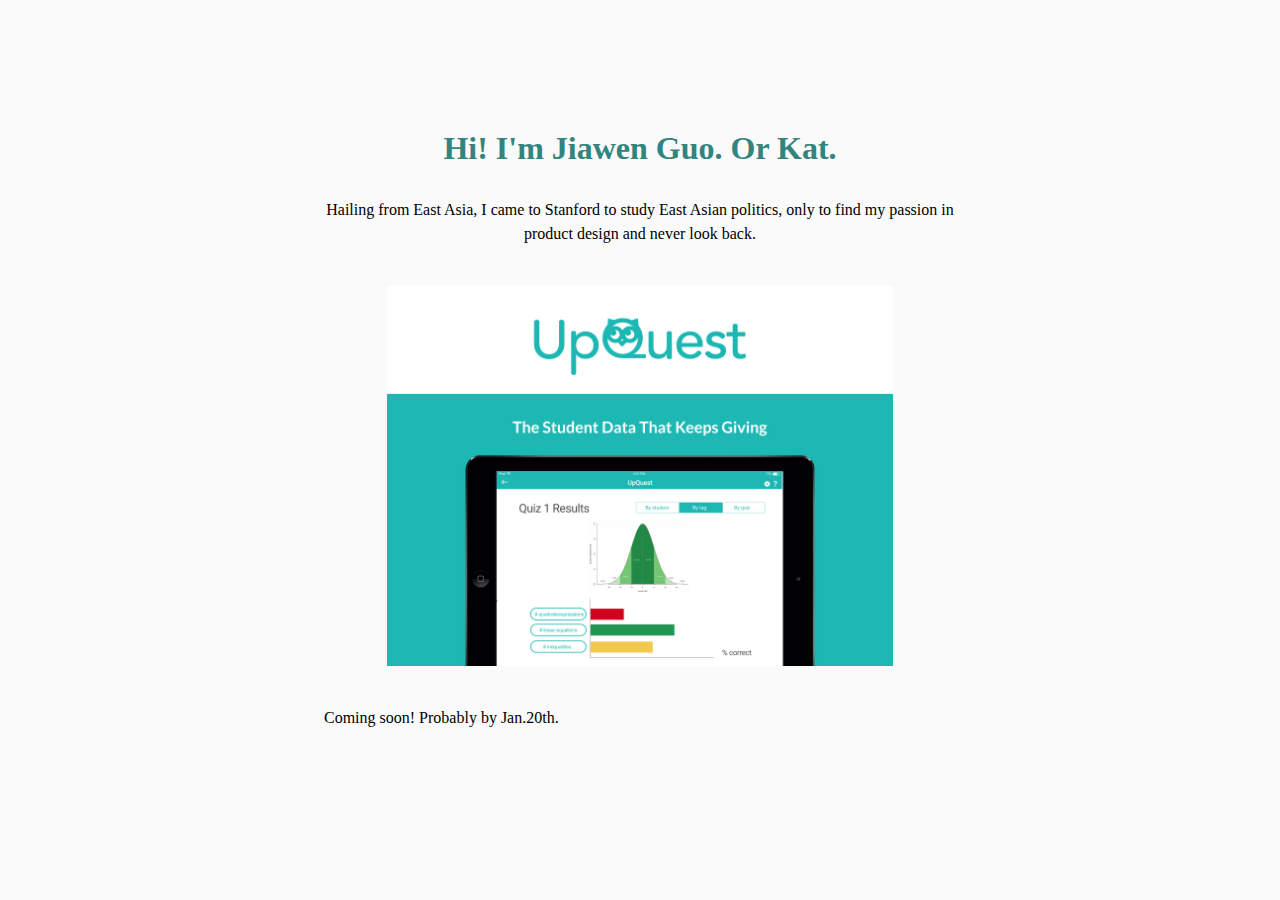
<file: portfolio/index.html>
<!DOCTYPE HTML>
<html>
    <head>
        <title>Jiawen (Kat) Guo</title>
        <link rel="stylesheet" type="text/css" href="main.css" />
    </head>
    <body>
        <h1>Hi! I'm Jiawen Guo. Or Kat.</h1>
        <p class = "index"> Hailing from East Asia, I came to Stanford to study East Asian politics, only to find my passion in product design and never look back. </p>
        <img src="imgs/Frame.jpg" class = "im"/>
        <p>Coming soon! Probably by Jan.20th.</p>
    </body>
</html>
</file>
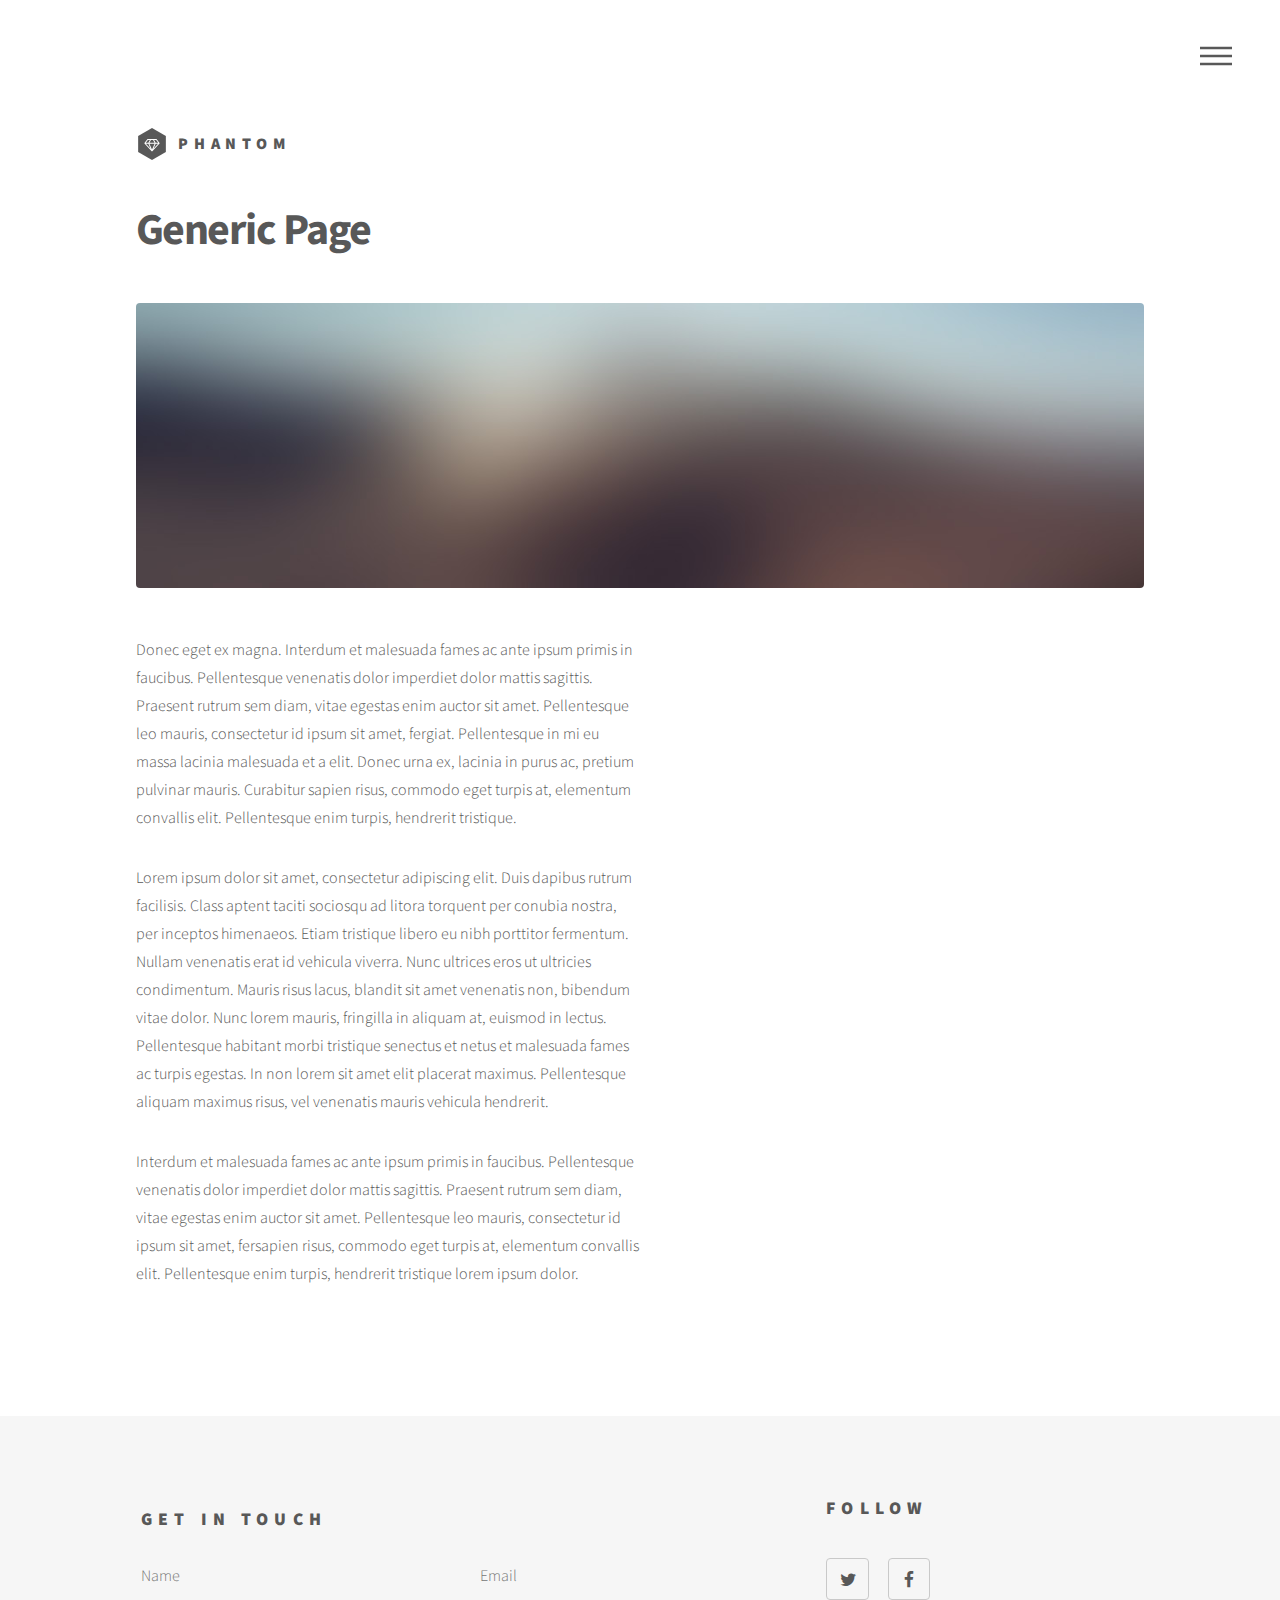
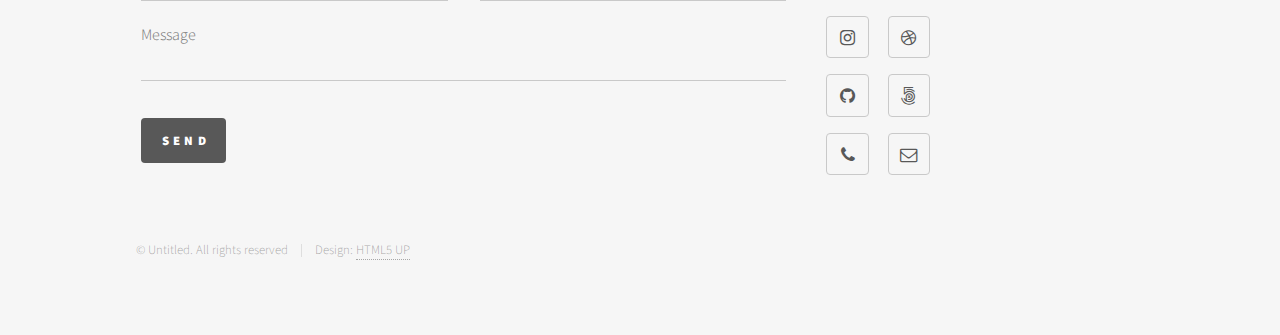
<file: generic.html>
<!DOCTYPE HTML>
<!--
	Phantom by HTML5 UP
	html5up.net | @ajlkn
	Free for personal and commercial use under the CCA 3.0 license (html5up.net/license)
-->
<html>
	<head>
		<title>Generic - Phantom by HTML5 UP</title>
		<meta charset="utf-8" />
		<meta name="viewport" content="width=device-width, initial-scale=1" />
		<!--[if lte IE 8]><script src="assets/js/ie/html5shiv.js"></script><![endif]-->
		<link rel="stylesheet" href="assets/css/main.css" />
		<!--[if lte IE 9]><link rel="stylesheet" href="assets/css/ie9.css" /><![endif]-->
		<!--[if lte IE 8]><link rel="stylesheet" href="assets/css/ie8.css" /><![endif]-->
	</head>
	<body>
		<!-- Wrapper -->
			<div id="wrapper">

				<!-- Header -->
					<header id="header">
						<div class="inner">

							<!-- Logo -->
								<a href="index.html" class="logo">
									<span class="symbol"><img src="images/logo.svg" alt="" /></span><span class="title">Phantom</span>
								</a>

							<!-- Nav -->
								<nav>
									<ul>
										<li><a href="#menu">Menu</a></li>
									</ul>
								</nav>

						</div>
					</header>

				<!-- Menu -->
					<nav id="menu">
						<h2>Menu</h2>
						<ul>
							<li><a href="index.html">Home</a></li>
							<li><a href="generic.html">Ipsum veroeros</a></li>
							<li><a href="generic.html">Tempus etiam</a></li>
							<li><a href="generic.html">Consequat dolor</a></li>
							<li><a href="elements.html">Elements</a></li>
						</ul>
					</nav>

				<!-- Main -->
					<div id="main">
						<div class="inner">
							<h1>Generic Page</h1>
							<span class="image main"><img src="images/pic13.jpg" alt="" /></span>
							<p>Donec eget ex magna. Interdum et malesuada fames ac ante ipsum primis in faucibus. Pellentesque venenatis dolor imperdiet dolor mattis sagittis. Praesent rutrum sem diam, vitae egestas enim auctor sit amet. Pellentesque leo mauris, consectetur id ipsum sit amet, fergiat. Pellentesque in mi eu massa lacinia malesuada et a elit. Donec urna ex, lacinia in purus ac, pretium pulvinar mauris. Curabitur sapien risus, commodo eget turpis at, elementum convallis elit. Pellentesque enim turpis, hendrerit tristique.</p>
							<p>Lorem ipsum dolor sit amet, consectetur adipiscing elit. Duis dapibus rutrum facilisis. Class aptent taciti sociosqu ad litora torquent per conubia nostra, per inceptos himenaeos. Etiam tristique libero eu nibh porttitor fermentum. Nullam venenatis erat id vehicula viverra. Nunc ultrices eros ut ultricies condimentum. Mauris risus lacus, blandit sit amet venenatis non, bibendum vitae dolor. Nunc lorem mauris, fringilla in aliquam at, euismod in lectus. Pellentesque habitant morbi tristique senectus et netus et malesuada fames ac turpis egestas. In non lorem sit amet elit placerat maximus. Pellentesque aliquam maximus risus, vel venenatis mauris vehicula hendrerit.</p>
							<p>Interdum et malesuada fames ac ante ipsum primis in faucibus. Pellentesque venenatis dolor imperdiet dolor mattis sagittis. Praesent rutrum sem diam, vitae egestas enim auctor sit amet. Pellentesque leo mauris, consectetur id ipsum sit amet, fersapien risus, commodo eget turpis at, elementum convallis elit. Pellentesque enim turpis, hendrerit tristique lorem ipsum dolor.</p>
						</div>
					</div>

				<!-- Footer -->
					<footer id="footer">
						<div class="inner">
							<section>
								<h2>Get in touch</h2>
								<form method="post" action="#">
									<div class="field half first">
										<input type="text" name="name" id="name" placeholder="Name" />
									</div>
									<div class="field half">
										<input type="email" name="email" id="email" placeholder="Email" />
									</div>
									<div class="field">
										<textarea name="message" id="message" placeholder="Message"></textarea>
									</div>
									<ul class="actions">
										<li><input type="submit" value="Send" class="special" /></li>
									</ul>
								</form>
							</section>
							<section>
								<h2>Follow</h2>
								<ul class="icons">
									<li><a href="#" class="icon style2 fa-twitter"><span class="label">Twitter</span></a></li>
									<li><a href="#" class="icon style2 fa-facebook"><span class="label">Facebook</span></a></li>
									<li><a href="#" class="icon style2 fa-instagram"><span class="label">Instagram</span></a></li>
									<li><a href="#" class="icon style2 fa-dribbble"><span class="label">Dribbble</span></a></li>
									<li><a href="#" class="icon style2 fa-github"><span class="label">GitHub</span></a></li>
									<li><a href="#" class="icon style2 fa-500px"><span class="label">500px</span></a></li>
									<li><a href="#" class="icon style2 fa-phone"><span class="label">Phone</span></a></li>
									<li><a href="#" class="icon style2 fa-envelope-o"><span class="label">Email</span></a></li>
								</ul>
							</section>
							<ul class="copyright">
								<li>&copy; Untitled. All rights reserved</li><li>Design: <a href="http://html5up.net">HTML5 UP</a></li>
							</ul>
						</div>
					</footer>

			</div>

		<!-- Scripts -->
			<script src="assets/js/jquery.min.js"></script>
			<script src="assets/js/skel.min.js"></script>
			<script src="assets/js/util.js"></script>
			<!--[if lte IE 8]><script src="assets/js/ie/respond.min.js"></script><![endif]-->
			<script src="assets/js/main.js"></script>

	</body>
</html>
</file>
<file: portfolio/main.css>
body {
  background-color:#FAFAFA;
  Margin-top:130px;
}
h1 {
  color:#32847d;
  text-align: center;
  font-family:Corbel;
  
}
h4 {
  font-family:Corbel;
  text-align:center;
  width:50%;
  margin:auto;
}
.im {
  width:40%;
  display: block;
  Margin-top:30px;
  margin-left: auto;
  margin-right: auto;
  margin-bottom: 30px;
}
p {
  width:50%;
  margin:auto;
  font-family:Baskerville;
  text-align: justify;
  Padding:10px;
  line-height:1.5;
}

p.index {
    text-align: center;
}
</file>
<file: assets/css/ie9.css>
/*
	Phantom by HTML5 UP
	html5up.net | @ajlkn
	Free for personal and commercial use under the CCA 3.0 license (html5up.net/license)
*/

/* Tiles */

	.tiles:after {
		content: '';
		display: block;
		clear: both;
	}

	.tiles article {
		float: left;
	}

		.tiles article > a {
			padding-top: 50%;
			margin-top: -1.75em;
		}

		body:not(.is-touch) .tiles article:hover > .image {
			-moz-transform: none;
			-webkit-transform: none;
			-ms-transform: none;
			transform: none;
		}

/* Footer */

	#footer > .inner section {
		float: left;
	}

	#footer > .inner .copyright {
		clear: both;
		padding-top: 4em;
	}
</file>
<file: assets/css/ie8.css>
/*
	Phantom by HTML5 UP
	html5up.net | @ajlkn
	Free for personal and commercial use under the CCA 3.0 license (html5up.net/license)
*/

/* Form */

	form .field {
		float: none !important;
		width: 100% !important;
		padding-left: 0 !important;
	}

/* Button */

	input[type="submit"],
	input[type="reset"],
	input[type="button"],
	button,
	.button {
		border: solid 2px #585858 !important;
	}

		input[type="submit"]:hover,
		input[type="reset"]:hover,
		input[type="button"]:hover,
		button:hover,
		.button:hover {
			border-color: #f2849e !important;
		}

		input[type="submit"].special,
		input[type="reset"].special,
		input[type="button"].special,
		button.special,
		.button.special {
			border: none !important;
		}

/* Tiles */

	.tiles article > .image:before, .tiles article > .image:after {
		display: none;
	}

/* Header */

	#header .logo .symbol {
		display: none;
	}

	#header nav ul li a[href="#menu"] {
		text-indent: 0;
		width: auto;
		font-size: 0.8em;
	}

		#header nav ul li a[href="#menu"]:before, #header nav ul li a[href="#menu"]:after {
			display: none;
		}

/* Footer */

	#footer > .inner section {
		width: 50%;
		margin-left: 3em;
	}

		#footer > .inner section:first-child {
			margin-left: 0;
			width: 40%;
		}
</file>
<file: assets/css/main.css>
@import url(font-awesome.min.css);
@import url("https://fonts.googleapis.com/css?family=Source+Sans+Pro:300,700,900");

/*
	Phantom by HTML5 UP
	html5up.net | @ajlkn
	Free for personal and commercial use under the CCA 3.0 license (html5up.net/license)
*/

/* Reset */

	html, body, div, span, applet, object, iframe, h1, h2, h3, h4, h5, h6, p, blockquote, pre, a, abbr, acronym, address, big, cite, code, del, dfn, em, img, ins, kbd, q, s, samp, small, strike, strong, sub, sup, tt, var, b, u, i, center, dl, dt, dd, ol, ul, li, fieldset, form, label, legend, table, caption, tbody, tfoot, thead, tr, th, td, article, aside, canvas, details, embed, figure, figcaption, footer, header, hgroup, menu, nav, output, ruby, section, summary, time, mark, audio, video {
		margin: auto;
		padding: 0;
		border: 0;
		font-size: 100%;
		font: inherit;
		vertical-align: baseline;
		
	}

	article, aside, details, figcaption, figure, footer, header, hgroup, menu, nav, section {
		display: block;
	}

	body {
		line-height: 1;
	}

	ol, ul {
		list-style: none;
	}

	blockquote, q {
		quotes: none;
	}

	blockquote:before, blockquote:after, q:before, q:after {
		content: '';
		content: none;
	}

	table {
		border-collapse: collapse;
		border-spacing: 0;
	}

	body {
		-webkit-text-size-adjust: none;
	}

/* Box Model */

	*, *:before, *:after {
		-moz-box-sizing: border-box;
		-webkit-box-sizing: border-box;
		box-sizing: border-box;
	}

/* Grid */

	.row {
		border-bottom: solid 1px transparent;
		-moz-box-sizing: border-box;
		-webkit-box-sizing: border-box;
		box-sizing: border-box;
	}

	.row > * {
		float: left;
		-moz-box-sizing: border-box;
		-webkit-box-sizing: border-box;
		box-sizing: border-box;
	}

	.row:after, .row:before {
		content: '';
		display: block;
		clear: both;
		height: 0;
	}

	.row.uniform > * > :first-child {
		margin-top: 0;
	}

	.row.uniform > * > :last-child {
		margin-bottom: 0;
	}

	.row.\30 \25 > * {
		padding: 0 0 0 0em;
	}

	.row.\30 \25 {
		margin: 0 0 -1px 0em;
	}

	.row.uniform.\30 \25 > * {
		padding: 0em 0 0 0em;
	}

	.row.uniform.\30 \25 {
		margin: 0em 0 -1px 0em;
	}

	.row > * {
		padding: 0 0 0 2em;
	}

	.row {
		margin: 0 0 -1px -2em;
	}

	.row.uniform > * {
		padding: 2em 0 0 2em;
	}

	.row.uniform {
		margin: -2em 0 -1px -2em;
	}

	.row.\32 00\25 > * {
		padding: 0 0 0 4em;
	}

	.row.\32 00\25 {
		margin: 0 0 -1px -4em;
	}

	.row.uniform.\32 00\25 > * {
		padding: 4em 0 0 4em;
	}

	.row.uniform.\32 00\25 {
		margin: -4em 0 -1px -4em;
	}

	.row.\31 50\25 > * {
		padding: 0 0 0 3em;
	}

	.row.\31 50\25 {
		margin: 0 0 -1px -3em;
	}

	.row.uniform.\31 50\25 > * {
		padding: 3em 0 0 3em;
	}

	.row.uniform.\31 50\25 {
		margin: -3em 0 -1px -3em;
	}

	.row.\35 0\25 > * {
		padding: 0 0 0 1em;
	}

	.row.\35 0\25 {
		margin: 0 0 -1px -1em;
	}

	.row.uniform.\35 0\25 > * {
		padding: 1em 0 0 1em;
	}

	.row.uniform.\35 0\25 {
		margin: -1em 0 -1px -1em;
	}

	.row.\32 5\25 > * {
		padding: 0 0 0 0.5em;
	}

	.row.\32 5\25 {
		margin: 0 0 -1px -0.5em;
	}

	.row.uniform.\32 5\25 > * {
		padding: 0.5em 0 0 0.5em;
	}

	.row.uniform.\32 5\25 {
		margin: -0.5em 0 -1px -0.5em;
	}

	.\31 2u, .\31 2u\24 {
		width: 100%;
		clear: none;
		margin-left: 0;
	}

	.\31 1u, .\31 1u\24 {
		width: 91.6666666667%;
		clear: none;
		margin-left: 0;
	}

	.\31 0u, .\31 0u\24 {
		width: 83.3333333333%;
		clear: none;
		margin-left: 0;
	}

	.\39 u, .\39 u\24 {
		width: 75%;
		clear: none;
		margin-left: 0;
	}

	.\38 u, .\38 u\24 {
		width: 66.6666666667%;
		clear: none;
		margin-left: 0;
	}

	.\37 u, .\37 u\24 {
		width: 58.3333333333%;
		clear: none;
		margin-left: 0;
	}

	.\36 u, .\36 u\24 {
		width: 50%;
		clear: none;
		margin-left: 0;
	}

	.\35 u, .\35 u\24 {
		width: 41.6666666667%;
		clear: none;
		margin-left: 0;
	}

	.\34 u, .\34 u\24 {
		width: 33.3333333333%;
		clear: none;
		margin-left: 0;
	}

	.\33 u, .\33 u\24 {
		width: 25%;
		clear: none;
		margin-left: 0;
	}

	.\32 u, .\32 u\24 {
		width: 16.6666666667%;
		clear: none;
		margin-left: 0;
	}

	.\31 u, .\31 u\24 {
		width: 8.3333333333%;
		clear: none;
		margin-left: 0;
	}

	.\31 2u\24 + *,
	.\31 1u\24 + *,
	.\31 0u\24 + *,
	.\39 u\24 + *,
	.\38 u\24 + *,
	.\37 u\24 + *,
	.\36 u\24 + *,
	.\35 u\24 + *,
	.\34 u\24 + *,
	.\33 u\24 + *,
	.\32 u\24 + *,
	.\31 u\24 + * {
		clear: left;
	}

	.\-11u {
		margin-left: 91.66667%;
	}

	.\-10u {
		margin-left: 83.33333%;
	}

	.\-9u {
		margin-left: 75%;
	}

	.\-8u {
		margin-left: 66.66667%;
	}

	.\-7u {
		margin-left: 58.33333%;
	}

	.\-6u {
		margin-left: 50%;
	}

	.\-5u {
		margin-left: 41.66667%;
	}

	.\-4u {
		margin-left: 33.33333%;
	}

	.\-3u {
		margin-left: 25%;
	}

	.\-2u {
		margin-left: 16.66667%;
	}

	.\-1u {
		margin-left: 8.33333%;
	}

	@media screen and (max-width: 1680px) {

		.row > * {
			padding: 0 0 0 2em;
		}

		.row {
			margin: 0 0 -1px -2em;
		}

		.row.uniform > * {
			padding: 2em 0 0 2em;
		}

		.row.uniform {
			margin: -2em 0 -1px -2em;
		}

		.row.\32 00\25 > * {
			padding: 0 0 0 4em;
		}

		.row.\32 00\25 {
			margin: 0 0 -1px -4em;
		}

		.row.uniform.\32 00\25 > * {
			padding: 4em 0 0 4em;
		}

		.row.uniform.\32 00\25 {
			margin: -4em 0 -1px -4em;
		}

		.row.\31 50\25 > * {
			padding: 0 0 0 3em;
		}

		.row.\31 50\25 {
			margin: 0 0 -1px -3em;
		}

		.row.uniform.\31 50\25 > * {
			padding: 3em 0 0 3em;
		}

		.row.uniform.\31 50\25 {
			margin: -3em 0 -1px -3em;
		}

		.row.\35 0\25 > * {
			padding: 0 0 0 1em;
		}

		.row.\35 0\25 {
			margin: 0 0 -1px -1em;
		}

		.row.uniform.\35 0\25 > * {
			padding: 1em 0 0 1em;
		}

		.row.uniform.\35 0\25 {
			margin: -1em 0 -1px -1em;
		}

		.row.\32 5\25 > * {
			padding: 0 0 0 0.5em;
		}

		.row.\32 5\25 {
			margin: 0 0 -1px -0.5em;
		}

		.row.uniform.\32 5\25 > * {
			padding: 0.5em 0 0 0.5em;
		}

		.row.uniform.\32 5\25 {
			margin: -0.5em 0 -1px -0.5em;
		}

		.\31 2u\28xlarge\29, .\31 2u\24\28xlarge\29 {
			width: 100%;
			clear: none;
			margin-left: 0;
		}

		.\31 1u\28xlarge\29, .\31 1u\24\28xlarge\29 {
			width: 91.6666666667%;
			clear: none;
			margin-left: 0;
		}

		.\31 0u\28xlarge\29, .\31 0u\24\28xlarge\29 {
			width: 83.3333333333%;
			clear: none;
			margin-left: 0;
		}

		.\39 u\28xlarge\29, .\39 u\24\28xlarge\29 {
			width: 75%;
			clear: none;
			margin-left: 0;
		}

		.\38 u\28xlarge\29, .\38 u\24\28xlarge\29 {
			width: 66.6666666667%;
			clear: none;
			margin-left: 0;
		}

		.\37 u\28xlarge\29, .\37 u\24\28xlarge\29 {
			width: 58.3333333333%;
			clear: none;
			margin-left: 0;
		}

		.\36 u\28xlarge\29, .\36 u\24\28xlarge\29 {
			width: 50%;
			clear: none;
			margin-left: 0;
		}

		.\35 u\28xlarge\29, .\35 u\24\28xlarge\29 {
			width: 41.6666666667%;
			clear: none;
			margin-left: 0;
		}

		.\34 u\28xlarge\29, .\34 u\24\28xlarge\29 {
			width: 33.3333333333%;
			clear: none;
			margin-left: 0;
		}

		.\33 u\28xlarge\29, .\33 u\24\28xlarge\29 {
			width: 25%;
			clear: none;
			margin-left: 0;
		}

		.\32 u\28xlarge\29, .\32 u\24\28xlarge\29 {
			width: 16.6666666667%;
			clear: none;
			margin-left: 0;
		}

		.\31 u\28xlarge\29, .\31 u\24\28xlarge\29 {
			width: 8.3333333333%;
			clear: none;
			margin-left: 0;
		}

		.\31 2u\24\28xlarge\29 + *,
		.\31 1u\24\28xlarge\29 + *,
		.\31 0u\24\28xlarge\29 + *,
		.\39 u\24\28xlarge\29 + *,
		.\38 u\24\28xlarge\29 + *,
		.\37 u\24\28xlarge\29 + *,
		.\36 u\24\28xlarge\29 + *,
		.\35 u\24\28xlarge\29 + *,
		.\34 u\24\28xlarge\29 + *,
		.\33 u\24\28xlarge\29 + *,
		.\32 u\24\28xlarge\29 + *,
		.\31 u\24\28xlarge\29 + * {
			clear: left;
		}

		.\-11u\28xlarge\29 {
			margin-left: 91.66667%;
		}

		.\-10u\28xlarge\29 {
			margin-left: 83.33333%;
		}

		.\-9u\28xlarge\29 {
			margin-left: 75%;
		}

		.\-8u\28xlarge\29 {
			margin-left: 66.66667%;
		}

		.\-7u\28xlarge\29 {
			margin-left: 58.33333%;
		}

		.\-6u\28xlarge\29 {
			margin-left: 50%;
		}

		.\-5u\28xlarge\29 {
			margin-left: 41.66667%;
		}

		.\-4u\28xlarge\29 {
			margin-left: 33.33333%;
		}

		.\-3u\28xlarge\29 {
			margin-left: 25%;
		}

		.\-2u\28xlarge\29 {
			margin-left: 16.66667%;
		}

		.\-1u\28xlarge\29 {
			margin-left: 8.33333%;
		}

	}

	@media screen and (max-width: 1280px) {

		.row > * {
			padding: 0 0 0 2em;
		}

		.row {
			margin: 0 0 -1px -2em;
		}

		.row.uniform > * {
			padding: 2em 0 0 2em;
		}

		.row.uniform {
			margin: -2em 0 -1px -2em;
		}

		.row.\32 00\25 > * {
			padding: 0 0 0 4em;
		}

		.row.\32 00\25 {
			margin: 0 0 -1px -4em;
		}

		.row.uniform.\32 00\25 > * {
			padding: 4em 0 0 4em;
		}

		.row.uniform.\32 00\25 {
			margin: -4em 0 -1px -4em;
		}

		.row.\31 50\25 > * {
			padding: 0 0 0 3em;
		}

		.row.\31 50\25 {
			margin: 0 0 -1px -3em;
		}

		.row.uniform.\31 50\25 > * {
			padding: 3em 0 0 3em;
		}

		.row.uniform.\31 50\25 {
			margin: -3em 0 -1px -3em;
		}

		.row.\35 0\25 > * {
			padding: 0 0 0 1em;
		}

		.row.\35 0\25 {
			margin: 0 0 -1px -1em;
		}

		.row.uniform.\35 0\25 > * {
			padding: 1em 0 0 1em;
		}

		.row.uniform.\35 0\25 {
			margin: -1em 0 -1px -1em;
		}

		.row.\32 5\25 > * {
			padding: 0 0 0 0.5em;
		}

		.row.\32 5\25 {
			margin: 0 0 -1px -0.5em;
		}

		.row.uniform.\32 5\25 > * {
			padding: 0.5em 0 0 0.5em;
		}

		.row.uniform.\32 5\25 {
			margin: -0.5em 0 -1px -0.5em;
		}

		.\31 2u\28large\29, .\31 2u\24\28large\29 {
			width: 100%;
			clear: none;
			margin-left: 0;
		}

		.\31 1u\28large\29, .\31 1u\24\28large\29 {
			width: 91.6666666667%;
			clear: none;
			margin-left: 0;
		}

		.\31 0u\28large\29, .\31 0u\24\28large\29 {
			width: 83.3333333333%;
			clear: none;
			margin-left: 0;
		}

		.\39 u\28large\29, .\39 u\24\28large\29 {
			width: 75%;
			clear: none;
			margin-left: 0;
		}

		.\38 u\28large\29, .\38 u\24\28large\29 {
			width: 66.6666666667%;
			clear: none;
			margin-left: 0;
		}

		.\37 u\28large\29, .\37 u\24\28large\29 {
			width: 58.3333333333%;
			clear: none;
			margin-left: 0;
		}

		.\36 u\28large\29, .\36 u\24\28large\29 {
			width: 50%;
			clear: none;
			margin-left: 0;
		}

		.\35 u\28large\29, .\35 u\24\28large\29 {
			width: 41.6666666667%;
			clear: none;
			margin-left: 0;
		}

		.\34 u\28large\29, .\34 u\24\28large\29 {
			width: 33.3333333333%;
			clear: none;
			margin-left: 0;
		}

		.\33 u\28large\29, .\33 u\24\28large\29 {
			width: 25%;
			clear: none;
			margin-left: 0;
		}

		.\32 u\28large\29, .\32 u\24\28large\29 {
			width: 16.6666666667%;
			clear: none;
			margin-left: 0;
		}

		.\31 u\28large\29, .\31 u\24\28large\29 {
			width: 8.3333333333%;
			clear: none;
			margin-left: 0;
		}

		.\31 2u\24\28large\29 + *,
		.\31 1u\24\28large\29 + *,
		.\31 0u\24\28large\29 + *,
		.\39 u\24\28large\29 + *,
		.\38 u\24\28large\29 + *,
		.\37 u\24\28large\29 + *,
		.\36 u\24\28large\29 + *,
		.\35 u\24\28large\29 + *,
		.\34 u\24\28large\29 + *,
		.\33 u\24\28large\29 + *,
		.\32 u\24\28large\29 + *,
		.\31 u\24\28large\29 + * {
			clear: left;
		}

		.\-11u\28large\29 {
			margin-left: 91.66667%;
		}

		.\-10u\28large\29 {
			margin-left: 83.33333%;
		}

		.\-9u\28large\29 {
			margin-left: 75%;
		}

		.\-8u\28large\29 {
			margin-left: 66.66667%;
		}

		.\-7u\28large\29 {
			margin-left: 58.33333%;
		}

		.\-6u\28large\29 {
			margin-left: 50%;
		}

		.\-5u\28large\29 {
			margin-left: 41.66667%;
		}

		.\-4u\28large\29 {
			margin-left: 33.33333%;
		}

		.\-3u\28large\29 {
			margin-left: 25%;
		}

		.\-2u\28large\29 {
			margin-left: 16.66667%;
		}

		.\-1u\28large\29 {
			margin-left: 8.33333%;
		}

	}

	@media screen and (max-width: 980px) {

		.row > * {
			padding: 0 0 0 1.5em;
		}

		.row {
			margin: 0 0 -1px -1.5em;
		}

		.row.uniform > * {
			padding: 1.5em 0 0 1.5em;
		}

		.row.uniform {
			margin: -1.5em 0 -1px -1.5em;
		}

		.row.\32 00\25 > * {
			padding: 0 0 0 3em;
		}

		.row.\32 00\25 {
			margin: 0 0 -1px -3em;
		}

		.row.uniform.\32 00\25 > * {
			padding: 3em 0 0 3em;
		}

		.row.uniform.\32 00\25 {
			margin: -3em 0 -1px -3em;
		}

		.row.\31 50\25 > * {
			padding: 0 0 0 2.25em;
		}

		.row.\31 50\25 {
			margin: 0 0 -1px -2.25em;
		}

		.row.uniform.\31 50\25 > * {
			padding: 2.25em 0 0 2.25em;
		}

		.row.uniform.\31 50\25 {
			margin: -2.25em 0 -1px -2.25em;
		}

		.row.\35 0\25 > * {
			padding: 0 0 0 0.75em;
		}

		.row.\35 0\25 {
			margin: 0 0 -1px -0.75em;
		}

		.row.uniform.\35 0\25 > * {
			padding: 0.75em 0 0 0.75em;
		}

		.row.uniform.\35 0\25 {
			margin: -0.75em 0 -1px -0.75em;
		}

		.row.\32 5\25 > * {
			padding: 0 0 0 0.375em;
		}

		.row.\32 5\25 {
			margin: 0 0 -1px -0.375em;
		}

		.row.uniform.\32 5\25 > * {
			padding: 0.375em 0 0 0.375em;
		}

		.row.uniform.\32 5\25 {
			margin: -0.375em 0 -1px -0.375em;
		}

		.\31 2u\28medium\29, .\31 2u\24\28medium\29 {
			width: 100%;
			clear: none;
			margin-left: 0;
		}

		.\31 1u\28medium\29, .\31 1u\24\28medium\29 {
			width: 91.6666666667%;
			clear: none;
			margin-left: 0;
		}

		.\31 0u\28medium\29, .\31 0u\24\28medium\29 {
			width: 83.3333333333%;
			clear: none;
			margin-left: 0;
		}

		.\39 u\28medium\29, .\39 u\24\28medium\29 {
			width: 75%;
			clear: none;
			margin-left: 0;
		}

		.\38 u\28medium\29, .\38 u\24\28medium\29 {
			width: 66.6666666667%;
			clear: none;
			margin-left: 0;
		}

		.\37 u\28medium\29, .\37 u\24\28medium\29 {
			width: 58.3333333333%;
			clear: none;
			margin-left: 0;
		}

		.\36 u\28medium\29, .\36 u\24\28medium\29 {
			width: 50%;
			clear: none;
			margin-left: 0;
		}

		.\35 u\28medium\29, .\35 u\24\28medium\29 {
			width: 41.6666666667%;
			clear: none;
			margin-left: 0;
		}

		.\34 u\28medium\29, .\34 u\24\28medium\29 {
			width: 33.3333333333%;
			clear: none;
			margin-left: 0;
		}

		.\33 u\28medium\29, .\33 u\24\28medium\29 {
			width: 25%;
			clear: none;
			margin-left: 0;
		}

		.\32 u\28medium\29, .\32 u\24\28medium\29 {
			width: 16.6666666667%;
			clear: none;
			margin-left: 0;
		}

		.\31 u\28medium\29, .\31 u\24\28medium\29 {
			width: 8.3333333333%;
			clear: none;
			margin-left: 0;
		}

		.\31 2u\24\28medium\29 + *,
		.\31 1u\24\28medium\29 + *,
		.\31 0u\24\28medium\29 + *,
		.\39 u\24\28medium\29 + *,
		.\38 u\24\28medium\29 + *,
		.\37 u\24\28medium\29 + *,
		.\36 u\24\28medium\29 + *,
		.\35 u\24\28medium\29 + *,
		.\34 u\24\28medium\29 + *,
		.\33 u\24\28medium\29 + *,
		.\32 u\24\28medium\29 + *,
		.\31 u\24\28medium\29 + * {
			clear: left;
		}

		.\-11u\28medium\29 {
			margin-left: 91.66667%;
		}

		.\-10u\28medium\29 {
			margin-left: 83.33333%;
		}

		.\-9u\28medium\29 {
			margin-left: 75%;
		}

		.\-8u\28medium\29 {
			margin-left: 66.66667%;
		}

		.\-7u\28medium\29 {
			margin-left: 58.33333%;
		}

		.\-6u\28medium\29 {
			margin-left: 50%;
		}

		.\-5u\28medium\29 {
			margin-left: 41.66667%;
		}

		.\-4u\28medium\29 {
			margin-left: 33.33333%;
		}

		.\-3u\28medium\29 {
			margin-left: 25%;
		}

		.\-2u\28medium\29 {
			margin-left: 16.66667%;
		}

		.\-1u\28medium\29 {
			margin-left: 8.33333%;
		}

	}

	@media screen and (max-width: 736px) {

		.row > * {
			padding: 0 0 0 1em;
		}

		.row {
			margin: 0 0 -1px -1em;
		}

		.row.uniform > * {
			padding: 1em 0 0 1em;
		}

		.row.uniform {
			margin: -1em 0 -1px -1em;
		}

		.row.\32 00\25 > * {
			padding: 0 0 0 2em;
		}

		.row.\32 00\25 {
			margin: 0 0 -1px -2em;
		}

		.row.uniform.\32 00\25 > * {
			padding: 2em 0 0 2em;
		}

		.row.uniform.\32 00\25 {
			margin: -2em 0 -1px -2em;
		}

		.row.\31 50\25 > * {
			padding: 0 0 0 1.5em;
		}

		.row.\31 50\25 {
			margin: 0 0 -1px -1.5em;
		}

		.row.uniform.\31 50\25 > * {
			padding: 1.5em 0 0 1.5em;
		}

		.row.uniform.\31 50\25 {
			margin: -1.5em 0 -1px -1.5em;
		}

		.row.\35 0\25 > * {
			padding: 0 0 0 0.5em;
		}

		.row.\35 0\25 {
			margin: 0 0 -1px -0.5em;
		}

		.row.uniform.\35 0\25 > * {
			padding: 0.5em 0 0 0.5em;
		}

		.row.uniform.\35 0\25 {
			margin: -0.5em 0 -1px -0.5em;
		}

		.row.\32 5\25 > * {
			padding: 0 0 0 0.25em;
		}

		.row.\32 5\25 {
			margin: 0 0 -1px -0.25em;
		}

		.row.uniform.\32 5\25 > * {
			padding: 0.25em 0 0 0.25em;
		}

		.row.uniform.\32 5\25 {
			margin: -0.25em 0 -1px -0.25em;
		}

		.\31 2u\28small\29, .\31 2u\24\28small\29 {
			width: 100%;
			clear: none;
			margin-left: 0;
		}

		.\31 1u\28small\29, .\31 1u\24\28small\29 {
			width: 91.6666666667%;
			clear: none;
			margin-left: 0;
		}

		.\31 0u\28small\29, .\31 0u\24\28small\29 {
			width: 83.3333333333%;
			clear: none;
			margin-left: 0;
		}

		.\39 u\28small\29, .\39 u\24\28small\29 {
			width: 75%;
			clear: none;
			margin-left: 0;
		}

		.\38 u\28small\29, .\38 u\24\28small\29 {
			width: 66.6666666667%;
			clear: none;
			margin-left: 0;
		}

		.\37 u\28small\29, .\37 u\24\28small\29 {
			width: 58.3333333333%;
			clear: none;
			margin-left: 0;
		}

		.\36 u\28small\29, .\36 u\24\28small\29 {
			width: 50%;
			clear: none;
			margin-left: 0;
		}

		.\35 u\28small\29, .\35 u\24\28small\29 {
			width: 41.6666666667%;
			clear: none;
			margin-left: 0;
		}

		.\34 u\28small\29, .\34 u\24\28small\29 {
			width: 33.3333333333%;
			clear: none;
			margin-left: 0;
		}

		.\33 u\28small\29, .\33 u\24\28small\29 {
			width: 25%;
			clear: none;
			margin-left: 0;
		}

		.\32 u\28small\29, .\32 u\24\28small\29 {
			width: 16.6666666667%;
			clear: none;
			margin-left: 0;
		}

		.\31 u\28small\29, .\31 u\24\28small\29 {
			width: 8.3333333333%;
			clear: none;
			margin-left: 0;
		}

		.\31 2u\24\28small\29 + *,
		.\31 1u\24\28small\29 + *,
		.\31 0u\24\28small\29 + *,
		.\39 u\24\28small\29 + *,
		.\38 u\24\28small\29 + *,
		.\37 u\24\28small\29 + *,
		.\36 u\24\28small\29 + *,
		.\35 u\24\28small\29 + *,
		.\34 u\24\28small\29 + *,
		.\33 u\24\28small\29 + *,
		.\32 u\24\28small\29 + *,
		.\31 u\24\28small\29 + * {
			clear: left;
		}

		.\-11u\28small\29 {
			margin-left: 91.66667%;
		}

		.\-10u\28small\29 {
			margin-left: 83.33333%;
		}

		.\-9u\28small\29 {
			margin-left: 75%;
		}

		.\-8u\28small\29 {
			margin-left: 66.66667%;
		}

		.\-7u\28small\29 {
			margin-left: 58.33333%;
		}

		.\-6u\28small\29 {
			margin-left: 50%;
		}

		.\-5u\28small\29 {
			margin-left: 41.66667%;
		}

		.\-4u\28small\29 {
			margin-left: 33.33333%;
		}

		.\-3u\28small\29 {
			margin-left: 25%;
		}

		.\-2u\28small\29 {
			margin-left: 16.66667%;
		}

		.\-1u\28small\29 {
			margin-left: 8.33333%;
		}

	}

	@media screen and (max-width: 480px) {

		.row > * {
			padding: 0 0 0 1em;
		}

		.row {
			margin: 0 0 -1px -1em;
		}

		.row.uniform > * {
			padding: 1em 0 0 1em;
		}

		.row.uniform {
			margin: -1em 0 -1px -1em;
		}

		.row.\32 00\25 > * {
			padding: 0 0 0 2em;
		}

		.row.\32 00\25 {
			margin: 0 0 -1px -2em;
		}

		.row.uniform.\32 00\25 > * {
			padding: 2em 0 0 2em;
		}

		.row.uniform.\32 00\25 {
			margin: -2em 0 -1px -2em;
		}

		.row.\31 50\25 > * {
			padding: 0 0 0 1.5em;
		}

		.row.\31 50\25 {
			margin: 0 0 -1px -1.5em;
		}

		.row.uniform.\31 50\25 > * {
			padding: 1.5em 0 0 1.5em;
		}

		.row.uniform.\31 50\25 {
			margin: -1.5em 0 -1px -1.5em;
		}

		.row.\35 0\25 > * {
			padding: 0 0 0 0.5em;
		}

		.row.\35 0\25 {
			margin: 0 0 -1px -0.5em;
		}

		.row.uniform.\35 0\25 > * {
			padding: 0.5em 0 0 0.5em;
		}

		.row.uniform.\35 0\25 {
			margin: -0.5em 0 -1px -0.5em;
		}

		.row.\32 5\25 > * {
			padding: 0 0 0 0.25em;
		}

		.row.\32 5\25 {
			margin: 0 0 -1px -0.25em;
		}

		.row.uniform.\32 5\25 > * {
			padding: 0.25em 0 0 0.25em;
		}

		.row.uniform.\32 5\25 {
			margin: -0.25em 0 -1px -0.25em;
		}

		.\31 2u\28xsmall\29, .\31 2u\24\28xsmall\29 {
			width: 100%;
			clear: none;
			margin-left: 0;
		}

		.\31 1u\28xsmall\29, .\31 1u\24\28xsmall\29 {
			width: 91.6666666667%;
			clear: none;
			margin-left: 0;
		}

		.\31 0u\28xsmall\29, .\31 0u\24\28xsmall\29 {
			width: 83.3333333333%;
			clear: none;
			margin-left: 0;
		}

		.\39 u\28xsmall\29, .\39 u\24\28xsmall\29 {
			width: 75%;
			clear: none;
			margin-left: 0;
		}

		.\38 u\28xsmall\29, .\38 u\24\28xsmall\29 {
			width: 66.6666666667%;
			clear: none;
			margin-left: 0;
		}

		.\37 u\28xsmall\29, .\37 u\24\28xsmall\29 {
			width: 58.3333333333%;
			clear: none;
			margin-left: 0;
		}

		.\36 u\28xsmall\29, .\36 u\24\28xsmall\29 {
			width: 50%;
			clear: none;
			margin-left: 0;
		}

		.\35 u\28xsmall\29, .\35 u\24\28xsmall\29 {
			width: 41.6666666667%;
			clear: none;
			margin-left: 0;
		}

		.\34 u\28xsmall\29, .\34 u\24\28xsmall\29 {
			width: 33.3333333333%;
			clear: none;
			margin-left: 0;
		}

		.\33 u\28xsmall\29, .\33 u\24\28xsmall\29 {
			width: 25%;
			clear: none;
			margin-left: 0;
		}

		.\32 u\28xsmall\29, .\32 u\24\28xsmall\29 {
			width: 16.6666666667%;
			clear: none;
			margin-left: 0;
		}

		.\31 u\28xsmall\29, .\31 u\24\28xsmall\29 {
			width: 8.3333333333%;
			clear: none;
			margin-left: 0;
		}

		.\31 2u\24\28xsmall\29 + *,
		.\31 1u\24\28xsmall\29 + *,
		.\31 0u\24\28xsmall\29 + *,
		.\39 u\24\28xsmall\29 + *,
		.\38 u\24\28xsmall\29 + *,
		.\37 u\24\28xsmall\29 + *,
		.\36 u\24\28xsmall\29 + *,
		.\35 u\24\28xsmall\29 + *,
		.\34 u\24\28xsmall\29 + *,
		.\33 u\24\28xsmall\29 + *,
		.\32 u\24\28xsmall\29 + *,
		.\31 u\24\28xsmall\29 + * {
			clear: left;
		}

		.\-11u\28xsmall\29 {
			margin-left: 91.66667%;
		}

		.\-10u\28xsmall\29 {
			margin-left: 83.33333%;
		}

		.\-9u\28xsmall\29 {
			margin-left: 75%;
		}

		.\-8u\28xsmall\29 {
			margin-left: 66.66667%;
		}

		.\-7u\28xsmall\29 {
			margin-left: 58.33333%;
		}

		.\-6u\28xsmall\29 {
			margin-left: 50%;
		}

		.\-5u\28xsmall\29 {
			margin-left: 41.66667%;
		}

		.\-4u\28xsmall\29 {
			margin-left: 33.33333%;
		}

		.\-3u\28xsmall\29 {
			margin-left: 25%;
		}

		.\-2u\28xsmall\29 {
			margin-left: 16.66667%;
		}

		.\-1u\28xsmall\29 {
			margin-left: 8.33333%;
		}

	}

	@media screen and (max-width: 360px) {

		.row > * {
			padding: 0 0 0 1em;
		}

		.row {
			margin: 0 0 -1px -1em;
		}

		.row.uniform > * {
			padding: 1em 0 0 1em;
		}

		.row.uniform {
			margin: -1em 0 -1px -1em;
		}

		.row.\32 00\25 > * {
			padding: 0 0 0 2em;
		}

		.row.\32 00\25 {
			margin: 0 0 -1px -2em;
		}

		.row.uniform.\32 00\25 > * {
			padding: 2em 0 0 2em;
		}

		.row.uniform.\32 00\25 {
			margin: -2em 0 -1px -2em;
		}

		.row.\31 50\25 > * {
			padding: 0 0 0 1.5em;
		}

		.row.\31 50\25 {
			margin: 0 0 -1px -1.5em;
		}

		.row.uniform.\31 50\25 > * {
			padding: 1.5em 0 0 1.5em;
		}

		.row.uniform.\31 50\25 {
			margin: -1.5em 0 -1px -1.5em;
		}

		.row.\35 0\25 > * {
			padding: 0 0 0 0.5em;
		}

		.row.\35 0\25 {
			margin: 0 0 -1px -0.5em;
		}

		.row.uniform.\35 0\25 > * {
			padding: 0.5em 0 0 0.5em;
		}

		.row.uniform.\35 0\25 {
			margin: -0.5em 0 -1px -0.5em;
		}

		.row.\32 5\25 > * {
			padding: 0 0 0 0.25em;
		}

		.row.\32 5\25 {
			margin: 0 0 -1px -0.25em;
		}

		.row.uniform.\32 5\25 > * {
			padding: 0.25em 0 0 0.25em;
		}

		.row.uniform.\32 5\25 {
			margin: -0.25em 0 -1px -0.25em;
		}

		.\31 2u\28xxsmall\29, .\31 2u\24\28xxsmall\29 {
			width: 100%;
			clear: none;
			margin-left: 0;
		}

		.\31 1u\28xxsmall\29, .\31 1u\24\28xxsmall\29 {
			width: 91.6666666667%;
			clear: none;
			margin-left: 0;
		}

		.\31 0u\28xxsmall\29, .\31 0u\24\28xxsmall\29 {
			width: 83.3333333333%;
			clear: none;
			margin-left: 0;
		}

		.\39 u\28xxsmall\29, .\39 u\24\28xxsmall\29 {
			width: 75%;
			clear: none;
			margin-left: 0;
		}

		.\38 u\28xxsmall\29, .\38 u\24\28xxsmall\29 {
			width: 66.6666666667%;
			clear: none;
			margin-left: 0;
		}

		.\37 u\28xxsmall\29, .\37 u\24\28xxsmall\29 {
			width: 58.3333333333%;
			clear: none;
			margin-left: 0;
		}

		.\36 u\28xxsmall\29, .\36 u\24\28xxsmall\29 {
			width: 50%;
			clear: none;
			margin-left: 0;
		}

		.\35 u\28xxsmall\29, .\35 u\24\28xxsmall\29 {
			width: 41.6666666667%;
			clear: none;
			margin-left: 0;
		}

		.\34 u\28xxsmall\29, .\34 u\24\28xxsmall\29 {
			width: 33.3333333333%;
			clear: none;
			margin-left: 0;
		}

		.\33 u\28xxsmall\29, .\33 u\24\28xxsmall\29 {
			width: 25%;
			clear: none;
			margin-left: 0;
		}

		.\32 u\28xxsmall\29, .\32 u\24\28xxsmall\29 {
			width: 16.6666666667%;
			clear: none;
			margin-left: 0;
		}

		.\31 u\28xxsmall\29, .\31 u\24\28xxsmall\29 {
			width: 8.3333333333%;
			clear: none;
			margin-left: 0;
		}

		.\31 2u\24\28xxsmall\29 + *,
		.\31 1u\24\28xxsmall\29 + *,
		.\31 0u\24\28xxsmall\29 + *,
		.\39 u\24\28xxsmall\29 + *,
		.\38 u\24\28xxsmall\29 + *,
		.\37 u\24\28xxsmall\29 + *,
		.\36 u\24\28xxsmall\29 + *,
		.\35 u\24\28xxsmall\29 + *,
		.\34 u\24\28xxsmall\29 + *,
		.\33 u\24\28xxsmall\29 + *,
		.\32 u\24\28xxsmall\29 + *,
		.\31 u\24\28xxsmall\29 + * {
			clear: left;
		}

		.\-11u\28xxsmall\29 {
			margin-left: 91.66667%;
		}

		.\-10u\28xxsmall\29 {
			margin-left: 83.33333%;
		}

		.\-9u\28xxsmall\29 {
			margin-left: 75%;
		}

		.\-8u\28xxsmall\29 {
			margin-left: 66.66667%;
		}

		.\-7u\28xxsmall\29 {
			margin-left: 58.33333%;
		}

		.\-6u\28xxsmall\29 {
			margin-left: 50%;
		}

		.\-5u\28xxsmall\29 {
			margin-left: 41.66667%;
		}

		.\-4u\28xxsmall\29 {
			margin-left: 33.33333%;
		}

		.\-3u\28xxsmall\29 {
			margin-left: 25%;
		}

		.\-2u\28xxsmall\29 {
			margin-left: 16.66667%;
		}

		.\-1u\28xxsmall\29 {
			margin-left: 8.33333%;
		}

	}

/* Basic */

	@-ms-viewport {
		width: device-width;
	}

	body {
		-ms-overflow-style: scrollbar;
	}

	@media screen and (max-width: 480px) {

		html, body {
			min-width: 320px;
		}

	}

	body {
		background: #ffffff;
	}

		body.is-loading *, body.is-loading *:before, body.is-loading *:after {
			-moz-animation: none !important;
			-webkit-animation: none !important;
			-ms-animation: none !important;
			animation: none !important;
			-moz-transition: none !important;
			-webkit-transition: none !important;
			-ms-transition: none !important;
			transition: none !important;
		}

/* Type */

	body, input, select, textarea {
		color: #585858;
		font-family: "Source Sans Pro", Helvetica, sans-serif;
		font-size: 16pt;
		font-weight: 300;
		line-height: 1.75;
	}

		@media screen and (max-width: 1680px) {

			body, input, select, textarea {
				font-size: 14pt;
			}

		}

		@media screen and (max-width: 1280px) {

			body, input, select, textarea {
				font-size: 12pt;
			}

		}

	a {
		-moz-transition: border-bottom-color 0.2s ease, color 0.2s ease;
		-webkit-transition: border-bottom-color 0.2s ease, color 0.2s ease;
		-ms-transition: border-bottom-color 0.2s ease, color 0.2s ease;
		transition: border-bottom-color 0.2s ease, color 0.2s ease;
		text-decoration: none;
		color: #585858;
		border-bottom: dotted 1px rgba(88, 88, 88, 0.5);
	}

		a:hover {
			border-bottom-color: transparent;
			color: #f2849e !important;
		}

	strong, b {
		font-weight: 900;
	}

	em, i {
		font-style: italic;
	}

	p {
		margin: 0 0 2em 0;
		width: 50%;
	}

	h1 {
		font-size: 2.75em;
		font-weight: 700;
		line-height: 1.3;
		margin: 0 0 1em 0;
		letter-spacing: -0.035em;
		width: 50%;
	}

		h1 a {
			color: inherit;
		}

		@media screen and (max-width: 736px) {

			h1 {
				font-size: 2em;
				margin: 0 0 1em 0;
			}

		}

		@media screen and (max-width: 360px) {

			h1 {
				font-size: 1.75em;
			}

		}

	h2, h3, h4, h5, h6 {
		font-weight: 900;
		line-height: 1.5;
		margin: 0 0 2em 0;
		text-transform: uppercase;
		letter-spacing: 0.35em;
		width: 50%;
	}

		h2 a, h3 a, h4 a, h5 a, h6 a {
			color: inherit;
		}

	h2 {
		font-size: 1.1em;
	}

	h3 {
		font-size: 1em;
	}

	h4 {
		font-size: 0.8em;
	}

	h5 {
		font-size: 0.8em;
	}

	h6 {
		font-size: 0.8em;
	}

	@media screen and (max-width: 980px) {

		h1 br, h2 br, h3 br, h4 br, h5 br, h6 br {
			display: none;
		}

	}

	@media screen and (max-width: 736px) {

		h2 {
			font-size: 1em;
		}

		h3 {
			font-size: 0.8em;
		}

	}

	sub {
		font-size: 0.8em;
		position: relative;
		top: 0.5em;
	}

	sup {
		font-size: 0.8em;
		position: relative;
		top: -0.5em;
	}

	blockquote {
		border-left: solid 4px #c9c9c9;
		font-style: italic;
		margin: 0 0 2em 0;
		padding: 0.5em 0 0.5em 2em;
	}

	code {
		background: rgba(144, 144, 144, 0.075);
		border-radius: 4px;
		border: solid 1px #c9c9c9;
		font-family: "Courier New", monospace;
		font-size: 0.9em;
		margin: 0 0.25em;
		padding: 0.25em 0.65em;
	}

	pre {
		-webkit-overflow-scrolling: touch;
		font-family: "Courier New", monospace;
		font-size: 0.9em;
		margin: 0 0 2em 0;
	}

		pre code {
			display: block;
			line-height: 1.75;
			padding: 1em 1.5em;
			overflow-x: auto;
		}

	hr {
		border: 0;
		border-bottom: solid 1px #c9c9c9;
		margin: 2em 0;
	}

		hr.major {
			margin: 3em 0;
		}

	.align-left {
		text-align: left;
	}

	.align-center {
		text-align: center;
	}

	.align-right {
		text-align: right;
	}

/* Section/Article */

	section.special, article.special {
		text-align: center;
	}

	header p {
		margin-top: -1em;
	}

	@media screen and (max-width: 736px) {

		header p {
			margin-top: 0;
		}

	}

/* Icon */

	.icon {
		text-decoration: none;
		border-bottom: none;
		position: relative;
	}

		.icon:before {
			-moz-osx-font-smoothing: grayscale;
			-webkit-font-smoothing: antialiased;
			font-family: FontAwesome;
			font-style: normal;
			font-weight: normal;
			text-transform: none !important;
		}

		.icon > .label {
			display: none;
		}

		.icon.style2 {
			-moz-transition: background-color 0.2s ease-in-out, color 0.2s ease-in-out, border-color 0.2s ease-in-out;
			-webkit-transition: background-color 0.2s ease-in-out, color 0.2s ease-in-out, border-color 0.2s ease-in-out;
			-ms-transition: background-color 0.2s ease-in-out, color 0.2s ease-in-out, border-color 0.2s ease-in-out;
			transition: background-color 0.2s ease-in-out, color 0.2s ease-in-out, border-color 0.2s ease-in-out;
			background-color: transparent;
			border: solid 1px #c9c9c9;
			border-radius: 4px;
			width: 2.65em;
			height: 2.65em;
			display: inline-block;
			text-align: center;
			line-height: 2.65em;
			color: inherit;
		}

			.icon.style2:before {
				font-size: 1.1em;
			}

			.icon.style2:hover {
				color: #f2849e;
				border-color: #f2849e;
			}

			.icon.style2:active {
				background-color: rgba(242, 132, 158, 0.1);
			}

/* List */

	ol {
		list-style: decimal;
		margin: 0 0 2em 0;
		padding-left: 1.25em;
		width: 50%;
	}

		ol li {
			padding-left: 0.25em;
		}

	ul {
		list-style: disc;
		margin: 0 0 2em 0;
		padding-left: 1em;
		width: 50%;
	}

		ul li {
			padding-left: 0.5em;
		}

		ul.alt {
			list-style: none;
			padding-left: 0;
		}

			ul.alt li {
				border-top: solid 1px #c9c9c9;
				padding: 0.5em 0;
			}

				ul.alt li:first-child {
					border-top: 0;
					padding-top: 0;
				}

		ul.icons {
			cursor: default;
			list-style: none;
			padding-left: 0;
			margin: -1em 0 2em -1em;
		}

			ul.icons li {
				display: inline-block;
				padding: 1em 0 0 1em;
			}

		ul.actions {
			cursor: default;
			list-style: none;
			padding-left: 0;
		}

			ul.actions li {
				display: inline-block;
				padding: 0 1em 0 0;
				vertical-align: middle;
			}

				ul.actions li:last-child {
					padding-right: 0;
				}

			ul.actions.small li {
				padding: 0 0.5em 0 0;
			}

			ul.actions.vertical li {
				display: block;
				padding: 1em 0 0 0;
			}

				ul.actions.vertical li:first-child {
					padding-top: 0;
				}

				ul.actions.vertical li > * {
					margin-bottom: 0;
				}

			ul.actions.vertical.small li {
				padding: 0.5em 0 0 0;
			}

				ul.actions.vertical.small li:first-child {
					padding-top: 0;
				}

			ul.actions.fit {
				display: table;
				margin-left: -1em;
				padding: 0;
				table-layout: fixed;
				width: calc(100% + 1em);
			}

				ul.actions.fit li {
					display: table-cell;
					padding: 0 0 0 1em;
				}

					ul.actions.fit li > * {
						margin-bottom: 0;
					}

				ul.actions.fit.small {
					margin-left: -0.5em;
					width: calc(100% + 0.5em);
				}

					ul.actions.fit.small li {
						padding: 0 0 0 0.5em;
					}

			@media screen and (max-width: 480px) {

				ul.actions {
					margin: 0 0 2em 0;
				}

					ul.actions li {
						padding: 1em 0 0 0;
						display: block;
						text-align: center;
						width: 100%;
					}

						ul.actions li:first-child {
							padding-top: 0;
						}

						ul.actions li > * {
							width: 100%;
							margin: 0 !important;
						}

							ul.actions li > *.icon:before {
								margin-left: -2em;
							}

					ul.actions.small li {
						padding: 0.5em 0 0 0;
					}

						ul.actions.small li:first-child {
							padding-top: 0;
						}

			}

	dl {
		margin: 0 0 2em 0;
	}

		dl dt {
			display: block;
			font-weight: 900;
			margin: 0 0 1em 0;
		}

		dl dd {
			margin-left: 2em;
		}

/* Form */

	form {
		margin: -1em 0 2em 0;
	}

		form:after {
			content: '';
			display: block;
			clear: both;
			height: 1px;
		}

		form .field {
			position: relative;
			float: left;
			margin: 0 0 1.3em 0;
			vertical-align: top;
			width: 100%;
		}

		form .half {
			width: calc(50% + 1em) !important;
			padding-left: 2em;
		}

		form .half.first {
			width: calc(50% - 1em) !important;
			padding-left: 0;
		}

		form :last-child {
			margin-bottom: 0;
		}

		form .half:nth-last-child(2) {
			margin-bottom: 0;
		}

		form .actions {
			position: relative;
			clear: both;
			padding-top: 1em;
		}

		@media screen and (max-width: 480px) {

			form .half {
				width: 100% !important;
				padding-left: 0;
			}

			form .half.first {
				width: 100% !important;
				padding-left: 0;
			}

			form .half:nth-last-child(2) {
				margin: 0 0 1.3em 0;
			}

		}

	label {
		display: block;
		font-size: 0.9em;
		font-weight: 900;
		margin: 0 0 1em 0;
	}

	input[type="text"],
	input[type="password"],
	input[type="email"],
	input[type="tel"],
	select,
	textarea {
		-moz-appearance: none;
		-webkit-appearance: none;
		-ms-appearance: none;
		appearance: none;
		background-color: transparent;
		border: none;
		border-radius: 0;
		border-bottom: solid 1px #c9c9c9;
		color: inherit;
		display: block;
		outline: 0;
		padding: 0;
		text-decoration: none;
		width: 100%;
	}

		input[type="text"]:invalid,
		input[type="password"]:invalid,
		input[type="email"]:invalid,
		input[type="tel"]:invalid,
		select:invalid,
		textarea:invalid {
			box-shadow: none;
		}

		input[type="text"]:focus,
		input[type="password"]:focus,
		input[type="email"]:focus,
		input[type="tel"]:focus,
		select:focus,
		textarea:focus {
			border-bottom-color: #f2849e;
			box-shadow: inset 0 -1px 0 0 #f2849e;
		}

	.select-wrapper {
		text-decoration: none;
		display: block;
		position: relative;
	}

		.select-wrapper:before {
			-moz-osx-font-smoothing: grayscale;
			-webkit-font-smoothing: antialiased;
			font-family: FontAwesome;
			font-style: normal;
			font-weight: normal;
			text-transform: none !important;
		}

		.select-wrapper:before {
			color: #c9c9c9;
			content: '\f078';
			display: block;
			height: 3em;
			line-height: 3em;
			pointer-events: none;
			position: absolute;
			right: 0;
			text-align: center;
			top: 0;
			width: 3em;
		}

		.select-wrapper select::-ms-expand {
			display: none;
		}

	input[type="text"],
	input[type="password"],
	input[type="email"],
	select {
		height: 3em;
	}

	textarea {
		padding: 0;
		min-height: 3.75em;
	}

	input[type="checkbox"],
	input[type="radio"] {
		-moz-appearance: none;
		-webkit-appearance: none;
		-ms-appearance: none;
		appearance: none;
		display: block;
		float: left;
		margin-right: -2em;
		opacity: 0;
		width: 1em;
		z-index: -1;
	}

		input[type="checkbox"] + label,
		input[type="radio"] + label {
			text-decoration: none;
			color: #585858;
			cursor: pointer;
			display: inline-block;
			font-size: 1em;
			font-weight: 300;
			padding-left: 2.55em;
			padding-right: 0.75em;
			position: relative;
		}

			input[type="checkbox"] + label:before,
			input[type="radio"] + label:before {
				-moz-osx-font-smoothing: grayscale;
				-webkit-font-smoothing: antialiased;
				font-family: FontAwesome;
				font-style: normal;
				font-weight: normal;
				text-transform: none !important;
			}

			input[type="checkbox"] + label:before,
			input[type="radio"] + label:before {
				border-radius: 4px;
				border: solid 1px #c9c9c9;
				content: '';
				display: inline-block;
				height: 1.8em;
				left: 0;
				line-height: 1.725em;
				position: absolute;
				text-align: center;
				top: 0;
				width: 1.8em;
			}

		input[type="checkbox"]:checked + label:before,
		input[type="radio"]:checked + label:before {
			background: #585858;
			border-color: #585858;
			color: #ffffff;
			content: '\f00c';
		}

		input[type="checkbox"]:focus + label:before,
		input[type="radio"]:focus + label:before {
			border-color: #f2849e;
			box-shadow: 0 0 0 1px #f2849e;
		}

	input[type="checkbox"] + label:before {
		border-radius: 4px;
	}

	input[type="radio"] + label:before {
		border-radius: 100%;
	}

/* Box */

	.box {
		border-radius: 4px;
		border: solid 1px #c9c9c9;
		margin-bottom: 2em;
		padding: 1.5em;
	}

		.box > :last-child,
		.box > :last-child > :last-child,
		.box > :last-child > :last-child > :last-child {
			margin-bottom: 0;
		}

		.box.alt {
			border: 0;
			border-radius: 0;
			padding: 0;
		}

/* Image */

	.image {
		border-radius: 4px;
		border: 0;
		display: inline-block;
		position: relative;
	}

		.image img {
			border-radius: 4px;
			display: block;
		}

		.image.left, .image.right {
			max-width: 40%;
		}

			.image.left img, .image.right img {
				width: 100%;
			}

		.image.left {
			float: left;
			padding: 0 1.5em 1em 0;
			top: 0.25em;
		}

		.image.right {
			float: right;
			padding: 0 0 1em 1.5em;
			top: 0.25em;
		}

		.image.fit {
			display: block;
			margin: 0 0 2em 0;
			width: 100%;
		}

			.image.fit img {
				width: 100%;
			}

		.image.main {
			display: block;
			margin: 0 0 3em 0;
			width: 100%;
		}

			.image.main img {
				width: 100%;
			}

			@media screen and (max-width: 736px) {

				.image.main {
					margin: 0 0 2em 0;
				}

			}

/* Table */

	.table-wrapper {
		-webkit-overflow-scrolling: touch;
		overflow-x: auto;
	}

	table {
		margin: 0 0 2em 0;
		width: 100%;
	}

		table tbody tr {
			border: solid 1px #c9c9c9;
			border-left: 0;
			border-right: 0;
		}

			table tbody tr:nth-child(2n + 1) {
				background-color: rgba(144, 144, 144, 0.075);
			}

		table td {
			padding: 0.75em 0.75em;
		}

		table th {
			font-size: 0.9em;
			font-weight: 900;
			padding: 0 0.75em 0.75em 0.75em;
			text-align: left;
		}

		table thead {
			border-bottom: solid 2px #c9c9c9;
		}

		table tfoot {
			border-top: solid 2px #c9c9c9;
		}

		table.alt {
			border-collapse: separate;
		}

			table.alt tbody tr td {
				border: solid 1px #c9c9c9;
				border-left-width: 0;
				border-top-width: 0;
			}

				table.alt tbody tr td:first-child {
					border-left-width: 1px;
				}

			table.alt tbody tr:first-child td {
				border-top-width: 1px;
			}

			table.alt thead {
				border-bottom: 0;
			}

			table.alt tfoot {
				border-top: 0;
			}

/* Button */

	input[type="submit"],
	input[type="reset"],
	input[type="button"],
	button,
	.button {
		-moz-appearance: none;
		-webkit-appearance: none;
		-ms-appearance: none;
		appearance: none;
		-moz-transition: background-color 0.2s ease-in-out, color 0.2s ease-in-out, box-shadow 0.2s ease-in-out;
		-webkit-transition: background-color 0.2s ease-in-out, color 0.2s ease-in-out, box-shadow 0.2s ease-in-out;
		-ms-transition: background-color 0.2s ease-in-out, color 0.2s ease-in-out, box-shadow 0.2s ease-in-out;
		transition: background-color 0.2s ease-in-out, color 0.2s ease-in-out, box-shadow 0.2s ease-in-out;
		background-color: transparent;
		border-radius: 4px;
		border: 0;
		box-shadow: inset 0 0 0 2px #585858;
		color: #585858 !important;
		cursor: pointer;
		display: inline-block;
		font-size: 0.8em;
		font-weight: 900;
		height: 3.5em;
		letter-spacing: 0.35em;
		line-height: 3.45em;
		overflow: hidden;
		padding: 0 1.25em 0 1.6em;
		text-align: center;
		text-decoration: none;
		text-overflow: ellipsis;
		text-transform: uppercase;
		white-space: nowrap;
	}

		input[type="submit"].icon:before,
		input[type="reset"].icon:before,
		input[type="button"].icon:before,
		button.icon:before,
		.button.icon:before {
			margin-right: 0.5em;
		}

		input[type="submit"].fit,
		input[type="reset"].fit,
		input[type="button"].fit,
		button.fit,
		.button.fit {
			display: block;
			margin: 0 0 1em 0;
			width: 100%;
		}

		input[type="submit"]:hover,
		input[type="reset"]:hover,
		input[type="button"]:hover,
		button:hover,
		.button:hover {
			color: #f2849e !important;
			box-shadow: inset 0 0 0 2px #f2849e;
		}

		input[type="submit"]:active,
		input[type="reset"]:active,
		input[type="button"]:active,
		button:active,
		.button:active {
			background-color: rgba(242, 132, 158, 0.1);
		}

		input[type="submit"].small,
		input[type="reset"].small,
		input[type="button"].small,
		button.small,
		.button.small {
			font-size: 0.6em;
		}

		input[type="submit"].big,
		input[type="reset"].big,
		input[type="button"].big,
		button.big,
		.button.big {
			font-size: 1em;
		}

		input[type="submit"].special,
		input[type="reset"].special,
		input[type="button"].special,
		button.special,
		.button.special {
			box-shadow: none;
			background-color: #585858;
			color: #ffffff !important;
		}

			input[type="submit"].special:hover,
			input[type="reset"].special:hover,
			input[type="button"].special:hover,
			button.special:hover,
			.button.special:hover {
				background-color: #f2849e;
			}

			input[type="submit"].special:active,
			input[type="reset"].special:active,
			input[type="button"].special:active,
			button.special:active,
			.button.special:active {
				background-color: #ee5f81;
			}

		input[type="submit"].disabled, input[type="submit"]:disabled,
		input[type="reset"].disabled,
		input[type="reset"]:disabled,
		input[type="button"].disabled,
		input[type="button"]:disabled,
		button.disabled,
		button:disabled,
		.button.disabled,
		.button:disabled {
			-moz-pointer-events: none;
			-webkit-pointer-events: none;
			-ms-pointer-events: none;
			pointer-events: none;
			opacity: 0.25;
		}

/* Tiles */

	.tiles {
		display: -moz-flex;
		display: -webkit-flex;
		display: -ms-flex;
		display: flex;
		-moz-flex-wrap: wrap;
		-webkit-flex-wrap: wrap;
		-ms-flex-wrap: wrap;
		flex-wrap: wrap;
		postiion: relative;
		margin: -2.5em 0 0 -2.5em;
	}

		.tiles article {
			-moz-transition: -moz-transform 0.5s ease, opacity 0.5s ease;
			-webkit-transition: -webkit-transform 0.5s ease, opacity 0.5s ease;
			-ms-transition: -ms-transform 0.5s ease, opacity 0.5s ease;
			transition: transform 0.5s ease, opacity 0.5s ease;
			position: relative;
			width: calc(33.33333% - 2.5em);
			margin: 2.5em 0 0 2.5em;
		}

			.tiles article > .image {
				-moz-transition: -moz-transform 0.5s ease;
				-webkit-transition: -webkit-transform 0.5s ease;
				-ms-transition: -ms-transform 0.5s ease;
				transition: transform 0.5s ease;
				position: relative;
				display: block;
				width: 100%;
				border-radius: 4px;
				overflow: hidden;
			}

				.tiles article > .image img {
					display: block;
					width: 100%;
				}

				.tiles article > .image:before {
					-moz-pointer-events: none;
					-webkit-pointer-events: none;
					-ms-pointer-events: none;
					pointer-events: none;
					-moz-transition: background-color 0.5s ease, opacity 0.5s ease;
					-webkit-transition: background-color 0.5s ease, opacity 0.5s ease;
					-ms-transition: background-color 0.5s ease, opacity 0.5s ease;
					transition: background-color 0.5s ease, opacity 0.5s ease;
					content: '';
					display: block;
					position: absolute;
					top: 0;
					left: 0;
					width: 100%;
					height: 100%;
					opacity: 1.0;
					z-index: 1;
					opacity: 0.8;
				}

				.tiles article > .image:after {
					-moz-pointer-events: none;
					-webkit-pointer-events: none;
					-ms-pointer-events: none;
					pointer-events: none;
					-moz-transition: opacity 0.5s ease;
					-webkit-transition: opacity 0.5s ease;
					-ms-transition: opacity 0.5s ease;
					transition: opacity 0.5s ease;
					content: '';
					display: block;
					position: absolute;
					top: 0;
					left: 0;
					width: 100%;
					height: 100%;
					background-image: url("data:image/svg+xml;charset=utf8,%3Csvg xmlns='http://www.w3.org/2000/svg' width='100' height='100' viewBox='0 0 100 100' preserveAspectRatio='none'%3E%3Cstyle%3Eline %7B stroke-width: 0.25px%3B stroke: %23ffffff%3B %7D%3C/style%3E%3Cline x1='0' y1='0' x2='100' y2='100' /%3E%3Cline x1='100' y1='0' x2='0' y2='100' /%3E%3C/svg%3E");
					background-position: center;
					background-repeat: no-repeat;
					background-size: 100% 100%;
					opacity: 0.25;
					z-index: 2;
				}

			.tiles article > a {
				display: -moz-flex;
				display: -webkit-flex;
				display: -ms-flex;
				display: flex;
				-moz-flex-direction: column;
				-webkit-flex-direction: column;
				-ms-flex-direction: column;
				flex-direction: column;
				-moz-align-items: center;
				-webkit-align-items: center;
				-ms-align-items: center;
				align-items: center;
				-moz-justify-content: center;
				-webkit-justify-content: center;
				-ms-justify-content: center;
				justify-content: center;
				-moz-transition: background-color 0.5s ease, -moz-transform 0.5s ease;
				-webkit-transition: background-color 0.5s ease, -webkit-transform 0.5s ease;
				-ms-transition: background-color 0.5s ease, -ms-transform 0.5s ease;
				transition: background-color 0.5s ease, transform 0.5s ease;
				position: absolute;
				top: 0;
				left: 0;
				width: 100%;
				height: 100%;
				padding: 1em;
				border-radius: 4px;
				border-bottom: 0;
				color: #ffffff;
				text-align: center;
				text-decoration: none;
				z-index: 3;
			}

				.tiles article > a > :last-child {
					margin: 0;
				}

				.tiles article > a:hover {
					color: #ffffff !important;
				}

				.tiles article > a h2 {
					margin: 0;
				}

				.tiles article > a .content {
					-moz-transition: max-height 0.5s ease, opacity 0.5s ease;
					-webkit-transition: max-height 0.5s ease, opacity 0.5s ease;
					-ms-transition: max-height 0.5s ease, opacity 0.5s ease;
					transition: max-height 0.5s ease, opacity 0.5s ease;
					width: 100%;
					max-height: 0;
					line-height: 1.5;
					margin-top: 0.35em;
					opacity: 0;
				}

					.tiles article > a .content > :last-child {
						margin-bottom: 0;
					}

			.tiles article.style1 > .image:before {
				background-color: #f2849e;
			}

			.tiles article.style2 > .image:before {
				background-color: #7ecaf6;
			}

			.tiles article.style3 > .image:before {
				background-color: #7bd0c1;
			}

			.tiles article.style4 > .image:before {
				background-color: #c75b9b;
			}

			.tiles article.style5 > .image:before {
				background-color: #ae85ca;
			}

			.tiles article.style6 > .image:before {
				background-color: #8499e7;
			}

			body:not(.is-touch) .tiles article:hover > .image {
				-moz-transform: scale(1.1);
				-webkit-transform: scale(1.1);
				-ms-transform: scale(1.1);
				transform: scale(1.1);
			}

				body:not(.is-touch) .tiles article:hover > .image:before {
					background-color: #333333;
					opacity: 0.35;
				}

				body:not(.is-touch) .tiles article:hover > .image:after {
					opacity: 0;
				}

			body:not(.is-touch) .tiles article:hover .content {
				max-height: 15em;
				opacity: 1;
			}

		* + .tiles {
			margin-top: 2em;
		}

		body.is-loading .tiles article {
			-moz-transform: scale(0.9);
			-webkit-transform: scale(0.9);
			-ms-transform: scale(0.9);
			transform: scale(0.9);
			opacity: 0;
		}

		body.is-touch .tiles article .content {
			max-height: 15em;
			opacity: 1;
		}

		@media screen and (max-width: 1280px) {

			.tiles {
				margin: -1.25em 0 0 -1.25em;
			}

				.tiles article {
					width: calc(33.33333% - 1.25em);
					margin: 1.25em 0 0 1.25em;
				}

		}

		@media screen and (max-width: 980px) {

			.tiles {
				margin: -2.5em 0 0 -2.5em;
			}

				.tiles article {
					width: calc(50% - 2.5em);
					margin: 2.5em 0 0 2.5em;
				}

		}

		@media screen and (max-width: 736px) {

			.tiles {
				margin: -1.25em 0 0 -1.25em;
			}

				.tiles article {
					width: calc(50% - 1.25em);
					margin: 1.25em 0 0 1.25em;
				}

					.tiles article:hover > .image {
						-moz-transform: scale(1.0);
						-webkit-transform: scale(1.0);
						-ms-transform: scale(1.0);
						transform: scale(1.0);
					}

		}

		@media screen and (max-width: 480px) {

			.tiles {
				margin: 0;
			}

				.tiles article {
					width: 100%;
					margin: 1.25em 0 0 0;
				}

		}

/* Header */

	#header {
		padding: 8em 0 0.1em 0 ;
	}

		#header .logo {
			display: block;
			border-bottom: 0;
			color: inherit;
			font-weight: 900;
			letter-spacing: 0.35em;
			margin: 0 0 2.5em 0;
			text-decoration: none;
			text-transform: uppercase;
			display: inline-block;
		}

			#header .logo > * {
				display: inline-block;
				vertical-align: middle;
			}

			#header .logo .symbol {
				margin-right: 0.65em;
			}

				#header .logo .symbol img {
					display: block;
					width: 2em;
					height: 2em;
				}

		#header nav {
			position: fixed;
			right: 2em;
			top: 2em;
			z-index: 10000;
		}

			#header nav ul {
				display: -moz-flex;
				display: -webkit-flex;
				display: -ms-flex;
				display: flex;
				-moz-align-items: center;
				-webkit-align-items: center;
				-ms-align-items: center;
				align-items: center;
				list-style: none;
				margin: 0;
				padding: 0;
			}

				#header nav ul li {
					display: block;
					padding: 0;
				}

					#header nav ul li a {
						display: block;
						position: relative;
						height: 3em;
						line-height: 3em;
						padding: 0 1.5em;
						background-color: rgba(255, 255, 255, 0.5);
						border-radius: 4px;
						border: 0;
						font-size: 0.8em;
						font-weight: 900;
						letter-spacing: 0.35em;
						text-transform: uppercase;
					}

					#header nav ul li a[href="#menu"] {
						-webkit-tap-highlight-color: transparent;
						width: 4em;
						text-indent: 4em;
						font-size: 1em;
						overflow: hidden;
						padding: 0;
						white-space: nowrap;
					}

						#header nav ul li a[href="#menu"]:before, #header nav ul li a[href="#menu"]:after {
							-moz-transition: opacity 0.2s ease;
							-webkit-transition: opacity 0.2s ease;
							-ms-transition: opacity 0.2s ease;
							transition: opacity 0.2s ease;
							content: '';
							display: block;
							position: absolute;
							top: 0;
							left: 0;
							width: 100%;
							height: 100%;
							background-position: center;
							background-repeat: no-repeat;
							background-size: 2em 2em;
						}

						#header nav ul li a[href="#menu"]:before {
							background-image: url("data:image/svg+xml;charset=utf8,%3Csvg xmlns='http://www.w3.org/2000/svg' width='100' height='100' viewBox='0 0 100 100' preserveAspectRatio='none'%3E%3Cstyle%3Eline %7B stroke-width: 8px%3B stroke: %23f2849e%3B %7D%3C/style%3E%3Cline x1='0' y1='25' x2='100' y2='25' /%3E%3Cline x1='0' y1='50' x2='100' y2='50' /%3E%3Cline x1='0' y1='75' x2='100' y2='75' /%3E%3C/svg%3E");
							opacity: 0;
						}

						#header nav ul li a[href="#menu"]:after {
							background-image: url("data:image/svg+xml;charset=utf8,%3Csvg xmlns='http://www.w3.org/2000/svg' width='100' height='100' viewBox='0 0 100 100' preserveAspectRatio='none'%3E%3Cstyle%3Eline %7B stroke-width: 8px%3B stroke: %23585858%3B %7D%3C/style%3E%3Cline x1='0' y1='25' x2='100' y2='25' /%3E%3Cline x1='0' y1='50' x2='100' y2='50' /%3E%3Cline x1='0' y1='75' x2='100' y2='75' /%3E%3C/svg%3E");
							opacity: 1;
						}

						#header nav ul li a[href="#menu"]:hover:before {
							opacity: 1;
						}

						#header nav ul li a[href="#menu"]:hover:after {
							opacity: 0;
						}

		@media screen and (max-width: 736px) {

			#header {
				padding: 4em 0 0.1em 0 ;
			}

				#header nav {
					right: 0.5em;
					top: 0.5em;
				}

					#header nav ul li a[href="#menu"]:before, #header nav ul li a[href="#menu"]:after {
						background-size: 1.5em 1.5em;
					}

		}

/* Menu */

	#wrapper {
		-moz-transition: opacity 0.45s ease;
		-webkit-transition: opacity 0.45s ease;
		-ms-transition: opacity 0.45s ease;
		transition: opacity 0.45s ease;
		opacity: 1;
	}

	#menu {
		-moz-transform: translateX(22em);
		-webkit-transform: translateX(22em);
		-ms-transform: translateX(22em);
		transform: translateX(22em);
		-moz-transition: -moz-transform 0.45s ease, visibility 0.45s;
		-webkit-transition: -webkit-transform 0.45s ease, visibility 0.45s;
		-ms-transition: -ms-transform 0.45s ease, visibility 0.45s;
		transition: transform 0.45s ease, visibility 0.45s;
		position: fixed;
		top: 0;
		right: 0;
		width: 22em;
		max-width: 80%;
		height: 100%;
		-webkit-overflow-scrolling: touch;
		background: #585858;
		color: #ffffff;
		cursor: default;
		visibility: hidden;
		z-index: 10002;
	}

		#menu > .inner {
			-moz-transition: opacity 0.45s ease;
			-webkit-transition: opacity 0.45s ease;
			-ms-transition: opacity 0.45s ease;
			transition: opacity 0.45s ease;
			-webkit-overflow-scrolling: touch;
			position: absolute;
			top: 0;
			left: 0;
			width: 100%;
			height: 100%;
			padding: 2.75em;
			opacity: 0;
			overflow-y: auto;
		}

			#menu > .inner > ul {
				list-style: none;
				margin: 0 0 1em 0;
				padding: 0;
			}

				#menu > .inner > ul > li {
					padding: 0;
					border-top: solid 1px rgba(255, 255, 255, 0.15);
				}

					#menu > .inner > ul > li a {
						display: block;
						padding: 1em 0;
						line-height: 1.5;
						border: 0;
						color: inherit;
					}

					#menu > .inner > ul > li:first-child {
						border-top: 0;
						margin-top: -1em;
					}

		#menu > .close {
			-moz-transition: opacity 0.45s ease, -moz-transform 0.45s ease;
			-webkit-transition: opacity 0.45s ease, -webkit-transform 0.45s ease;
			-ms-transition: opacity 0.45s ease, -ms-transform 0.45s ease;
			transition: opacity 0.45s ease, transform 0.45s ease;
			-moz-transform: scale(0.25) rotate(180deg);
			-webkit-transform: scale(0.25) rotate(180deg);
			-ms-transform: scale(0.25) rotate(180deg);
			transform: scale(0.25) rotate(180deg);
			-webkit-tap-highlight-color: transparent;
			display: block;
			position: absolute;
			top: 2em;
			left: -6em;
			width: 6em;
			text-indent: 6em;
			height: 3em;
			border: 0;
			font-size: 1em;
			opacity: 0;
			overflow: hidden;
			padding: 0;
			white-space: nowrap;
		}

			#menu > .close:before, #menu > .close:after {
				-moz-transition: opacity 0.2s ease;
				-webkit-transition: opacity 0.2s ease;
				-ms-transition: opacity 0.2s ease;
				transition: opacity 0.2s ease;
				content: '';
				display: block;
				position: absolute;
				top: 0;
				left: 0;
				width: 100%;
				height: 100%;
				background-position: center;
				background-repeat: no-repeat;
				background-size: 2em 2em;
			}

			#menu > .close:before {
				background-image: url("data:image/svg+xml;charset=utf8,%3Csvg xmlns='http://www.w3.org/2000/svg' width='100' height='100' viewBox='0 0 100 100' preserveAspectRatio='none'%3E%3Cstyle%3Eline %7B stroke-width: 8px%3B stroke: %23f2849e%3B %7D%3C/style%3E%3Cline x1='15' y1='15' x2='85' y2='85' /%3E%3Cline x1='85' y1='15' x2='15' y2='85' /%3E%3C/svg%3E");
				opacity: 0;
			}

			#menu > .close:after {
				background-image: url("data:image/svg+xml;charset=utf8,%3Csvg xmlns='http://www.w3.org/2000/svg' width='100' height='100' viewBox='0 0 100 100' preserveAspectRatio='none'%3E%3Cstyle%3Eline %7B stroke-width: 8px%3B stroke: %23585858%3B %7D%3C/style%3E%3Cline x1='15' y1='15' x2='85' y2='85' /%3E%3Cline x1='85' y1='15' x2='15' y2='85' /%3E%3C/svg%3E");
				opacity: 1;
			}

			#menu > .close:hover:before {
				opacity: 1;
			}

			#menu > .close:hover:after {
				opacity: 0;
			}

		@media screen and (max-width: 736px) {

			#menu {
				-moz-transform: translateX(16.5em);
				-webkit-transform: translateX(16.5em);
				-ms-transform: translateX(16.5em);
				transform: translateX(16.5em);
				width: 16.5em;
			}

				#menu > .inner {
					padding: 2.75em 1.5em;
				}

				#menu > .close {
					top: 0.5em;
					left: -4.25em;
					width: 4.25em;
					text-indent: 4.25em;
				}

					#menu > .close:before, #menu > .close:after {
						background-size: 1.5em 1.5em;
					}

		}

	body.is-menu-visible #wrapper {
		-moz-pointer-events: none;
		-webkit-pointer-events: none;
		-ms-pointer-events: none;
		pointer-events: none;
		cursor: default;
		opacity: 0.25;
	}

	body.is-menu-visible #menu {
		-moz-transform: translateX(0);
		-webkit-transform: translateX(0);
		-ms-transform: translateX(0);
		transform: translateX(0);
		visibility: visible;
	}

		body.is-menu-visible #menu > * {
			opacity: 1;
		}

		body.is-menu-visible #menu .close {
			-moz-transform: scale(1.0) rotate(0deg);
			-webkit-transform: scale(1.0) rotate(0deg);
			-ms-transform: scale(1.0) rotate(0deg);
			transform: scale(1.0) rotate(0deg);
			opacity: 1;
		}

/* Main */

	#main {
		padding: 0em 0 6em 0 ;
	}

		@media screen and (max-width: 736px) {

			#main {
				padding: 0em 0 4em 0 ;
			}

		}

/* Footer */

	#footer {
		padding: 5em 0 6em 0 ;
		background-color: #f6f6f6;
	}

		#footer > .inner {
			display: -moz-flex;
			display: -webkit-flex;
			display: -ms-flex;
			display: flex;
			-moz-flex-wrap: wrap;
			-webkit-flex-wrap: wrap;
			-ms-flex-wrap: wrap;
			flex-wrap: wrap;
			-moz-flex-direction: row;
			-webkit-flex-direction: row;
			-ms-flex-direction: row;
			flex-direction: row;
		}

			#footer > .inner > * > :last-child {
				margin-bottom: 0;
			}

			#footer > .inner section:nth-child(1) {
				width: calc(66% - 2.5em);
				margin-right: 2.5em;
			}

			#footer > .inner section:nth-child(2) {
				width: calc(33% - 2.5em);
				margin-left: 2.5em;
			}

			#footer > .inner .copyright {
				width: 100%;
				padding: 0;
				margin-top: 5em;
				list-style: none;
				font-size: 0.8em;
				color: rgba(88, 88, 88, 0.5);
			}

				#footer > .inner .copyright a {
					color: inherit;
				}

				#footer > .inner .copyright li {
					display: inline-block;
					border-left: solid 1px rgba(88, 88, 88, 0.15);
					line-height: 1;
					padding: 0 0 0 1em;
					margin: 0 0 0 1em;
				}

					#footer > .inner .copyright li:first-child {
						border-left: 0;
						padding-left: 0;
						margin-left: 0;
					}

		@media screen and (max-width: 1280px) {

			#footer {
				padding: 5em 0 3em 0 ;
			}

				#footer > .inner section:nth-child(1) {
					width: calc(66% - 1.25em);
					margin-right: 1.25em;
				}

				#footer > .inner section:nth-child(2) {
					width: calc(33% - 1.25em);
					margin-left: 1.25em;
				}

		}

		@media screen and (max-width: 980px) {

			#footer > .inner section:nth-child(1) {
				width: 66%;
				margin-right: 0;
			}

			#footer > .inner section:nth-child(2) {
				width: calc(33% - 2.5em);
				margin-left: 2.5em;
			}

		}

		@media screen and (max-width: 736px) {

			#footer {
				padding: 3em 0 1em 0 ;
			}

				#footer > .inner {
					-moz-flex-direction: column;
					-webkit-flex-direction: column;
					-ms-flex-direction: column;
					flex-direction: column;
				}

					#footer > .inner section:nth-child(1) {
						width: 100%;
						margin-right: 0;
						margin: 3em 0 0 0;
					}

					#footer > .inner section:nth-child(2) {
						-moz-order: -1;
						-webkit-order: -1;
						-ms-order: -1;
						order: -1;
						width: 100%;
						margin-left: 0;
					}

					#footer > .inner .copyright {
						margin-top: 3em;
					}

		}

		@media screen and (max-width: 480px) {

			#footer > .inner .copyright {
				margin-top: 3em;
			}

				#footer > .inner .copyright li {
					border-left: 0;
					padding-left: 0;
					margin: 0.75em 0 0 0;
					display: block;
					line-height: inherit;
				}

					#footer > .inner .copyright li:first-child {
						margin-top: 0;
					}

		}

/* Wrapper */

	#wrapper > * > .inner {
		width: 100%;
		max-width: 68em;
		margin: 0 auto;
		padding: 0 2.5em;
	}

		@media screen and (max-width: 736px) {

			#wrapper > * > .inner {
				padding: 0 1.25em;
			}

		}
</file>
